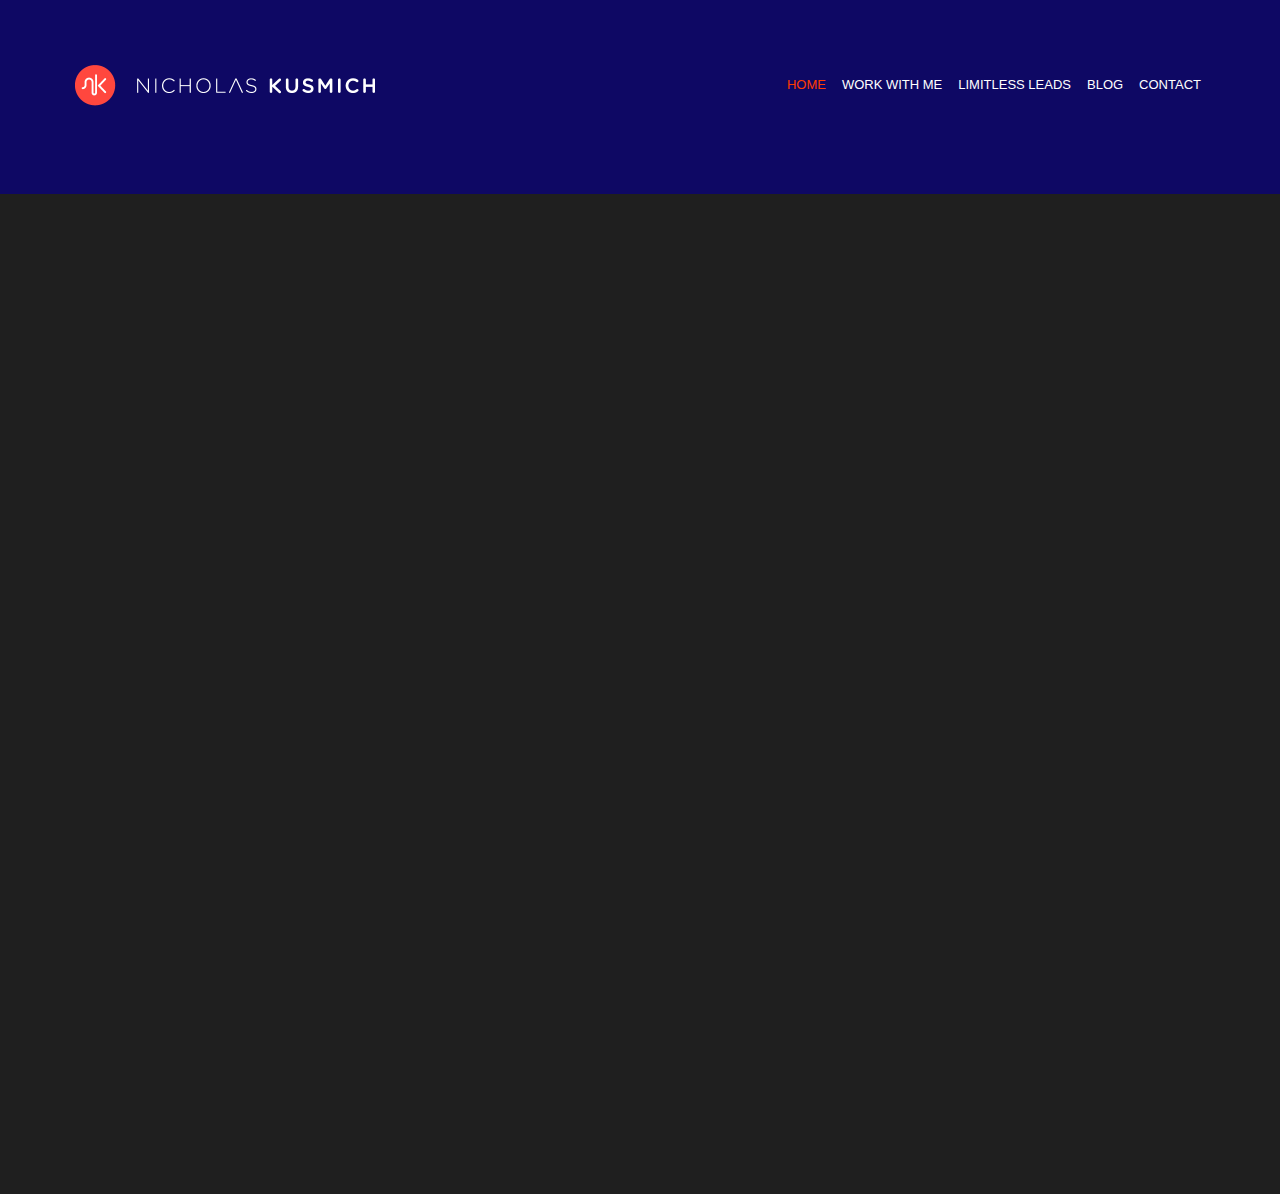
<file: index.html>
<!DOCTYPE html>
<html lang="en">
<head>
    <meta charset="UTF-8">
    <meta http-equiv="X-UA-Compatible" content="IE=edge">
    <meta name="viewport" content="width=device-width, initial-scale=1.0">
    <link rel="stylesheet" href="./style.css">
    
    
    <title>Nicholas Kusmich</title>
</head>
<body>

    <div id="outter">
        <!-- container 111-->
        <div id="nav" class="container1">
            <!-- nav bar -->
            <div class="navBar">

                <div class="left">
                    <a href="" class="mainLogo1">
                        <img  href="" id="logo" src="./images/logo.png" alt="company logo">
                    </a>
                </div>
                <div>    
                </div>
                <div class="right">

                    <button class="dropbtn" >
                        <a href="#myDropdown"></a>
                            <img id="navIcon" src="./images/nav.png" alt="nav icon">
                        </a>
                    </button>

                    <div id="myDropdown" class="setup dropdown-content">
                        <a class="active" href="#home">HOME</a>
                        <a href="">WORK WITH ME</a>
                        <a href="">LIMITLESS LEADS</a>
                        <a href="">BLOG</a>
                        <a href="">CONTACT</a>
                    </div>
                    
                </div>
                
            </div><!-- endOf nav bar -->
        </div><!-- endOf container -->

        <!-- container 222 -->
        <div id="nav0" class="container2">
            <!-- nav bar -->
            <div class="navBar1">

                <div class="left">
                    <a href="" class="mainLogo1">
                        <img  href="" id="logo2" src="./images/logoScroll.png" alt="company logo">
                    </a>
                </div>
                <div>    
                </div>
                <div class="right">

                    <button class="dropbtn" >
                        <a href="#myDropdown"></a>
                            <img id="navIcon" src="./images/nav.png" alt="nav icon">
                        </a>
                    </button>

                    <div id="myDropdown" class="dropdown-content">
                        <a class="active" href="#home">HOME</a>
                        <a href="">WORK WITH ME</a>
                        <a href="">LIMITLESS LEADS</a>
                        <a href="">BLOG</a>
                        <a href="">CONTACT</a>
                    </div>
                    
                </div>
                
            </div><!-- endOf nav bar -->
        </div><!-- endOf container -->
    </div>

    <div class="down"></div>

    <script src="./script.js"></script>

</body>
</html>
</file>
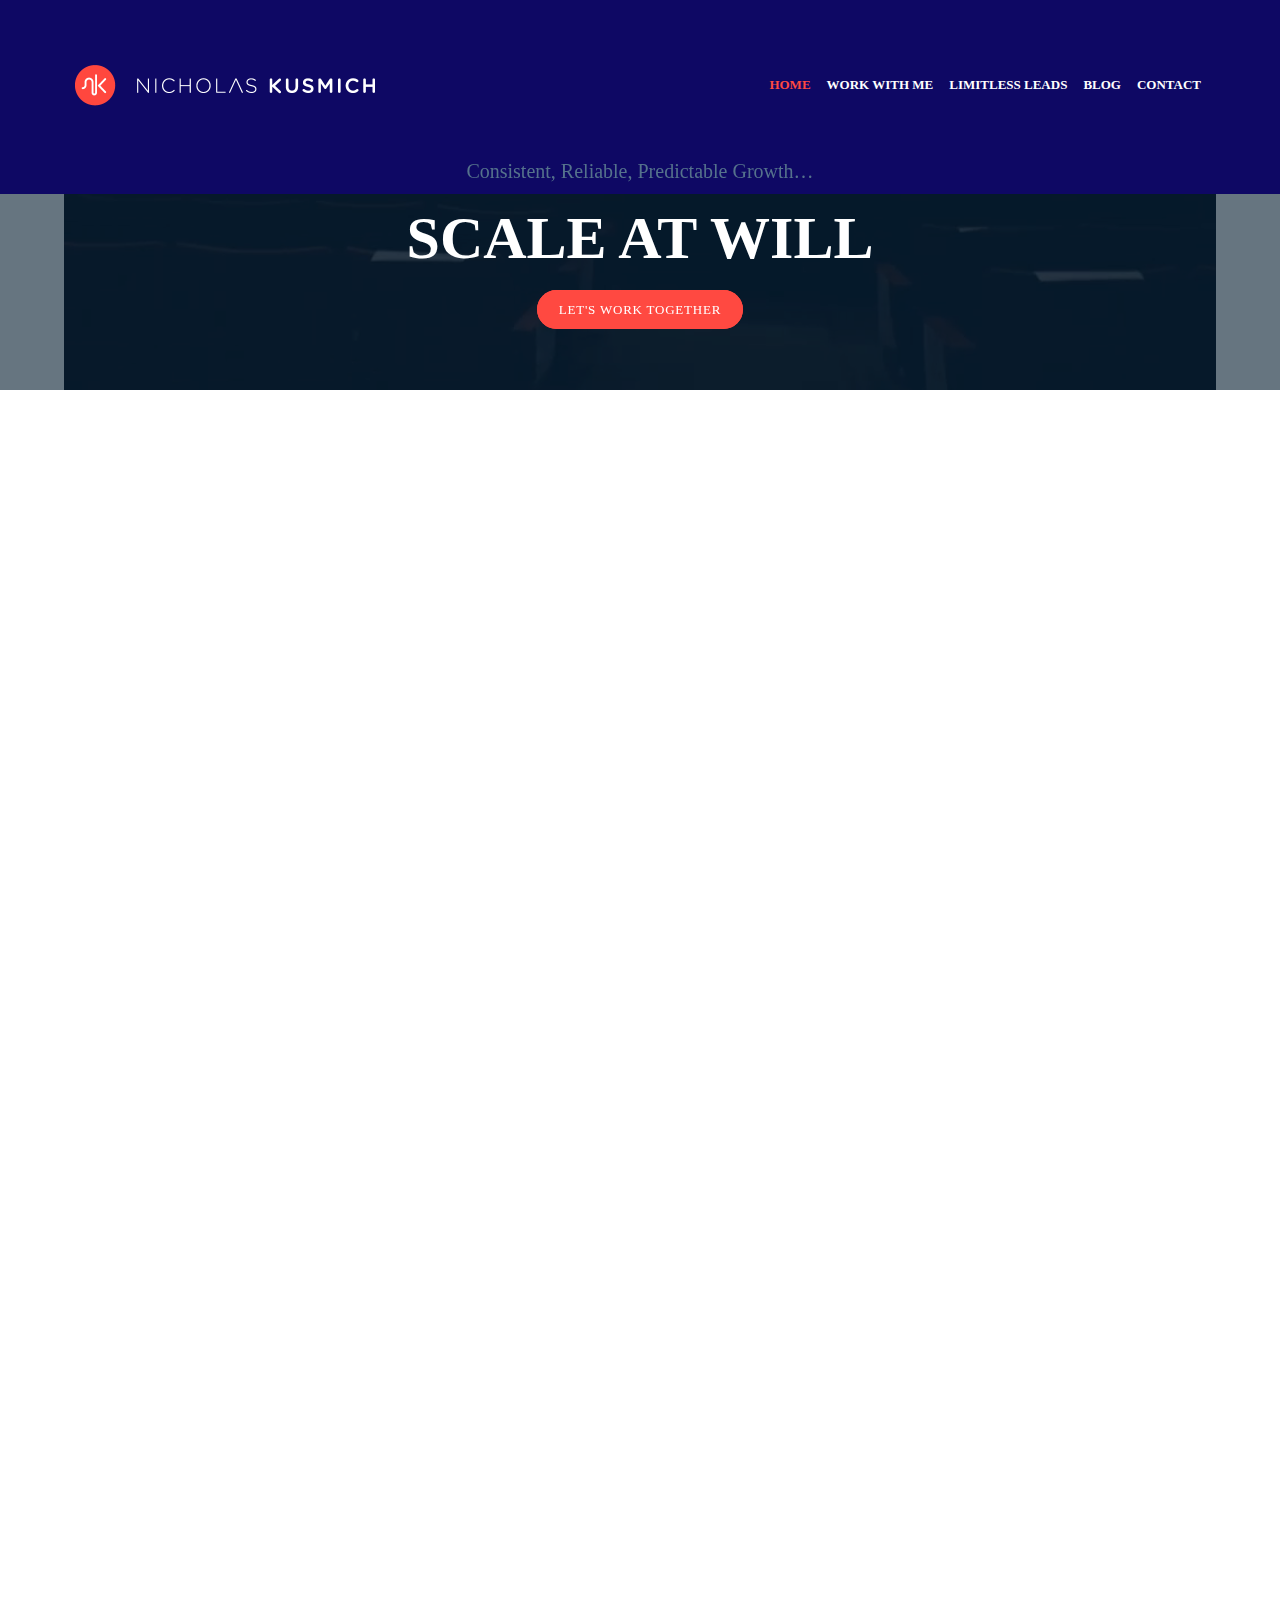
<file: attemp_01/index.html>
<!DOCTYPE html>
<html lang="en">
<head>
    <meta charset="UTF-8">
    <meta http-equiv="X-UA-Compatible" content="IE=edge">
    <meta name="viewport" content="width=device-width, initial-scale=1.0">
    <link rel="stylesheet" href="./style.css">
    
    
    <title>Nicholas Kusmich</title>
</head>
<body>

    <div id="outter">
        <!-- container 111-->
        <div id="nav" class="container1">
                <!-- video -->
                <div id="video1">
                    <video autoplay loop muted>
                        <source id="vid" src="./images/NicholasKusmich-Video-HomeHeader3.mp4"> 
                    </video>
                </div>
                <div class="overlay"></div>
                <!-- nav bar -->
                <div class="navBar">

                    <div class="left">
                        <a href="" class="mainLogo1">
                            <img  href="" id="logo" src="./images/logo.png" alt="company logo">
                        </a>
                    </div>
                    <div class="right">

                        <button class="dropbtn" >
                            <a href="#myDropdown"></a>
                                <img id="navIcon" src="./images/nav.png" alt="nav icon">
                            </a>
                        </button>

                        <div id="myDropdown" class="setup dropdown-content">
                            <ul id="nonStyle">
                                <li>
                                    <a class="active" href="#home">HOME</a>
                                </li>
                                <li>
                                    <a href="">WORK WITH ME</a>
                                </li>
                                <li>
                                    <a href="">LIMITLESS LEADS</a>
                                </li>
                                <li>
                                    <a href="">BLOG</a>
                                </li>
                                <li>
                                    <a href="">CONTACT</a>
                                </li>
                            </ul>
                        </div>  
                    </div>
                    
                </div><!-- endOf nav bar -->
                <div class="navbar-contents">
                    <div class="inner0">
                        <div class="inside">
                            <div class="inner-content">
                                <div class="slogan">
                                    <p style="font-size: 20px; height: 25.6px; margin: 0;">Consistent, Reliable, Predictable Growth…</p>
                                </div>
                                <h1 class="title1">SCALE AT WILL</h1>
                                <div class="button1">
                                    <div class="temp">
                                        <a href="" class="btnRed">LET'S WORK TOGETHER</a>
                                    </div>
                                </div>
                            </div>
                        </div>
                    </div>
                </div> 
        </div><!-- endOf container -->

        <!-- container 222 -->
        <div id="nav0" class="container2">
            <!-- nav bar -->
            <div class="navBar1">

                <div class="left">
                    <a href="" class="mainLogo1">
                        <img  href="" id="logo2" src="./images/logoScroll.png" alt="company logo">
                    </a>
                </div>
                <div>    
                </div>
                <div class="right">

                    <button class="dropbtn" >
                        <a href="#myDropdown"></a>
                            <img id="navIcon" src="./images/nav.png" alt="nav icon">
                        </a>
                    </button>

                    <div id="myDropdown" class="dropdown-content">
                        <a class="active" href="#home">HOME</a>
                        <a href="">WORK WITH ME</a>
                        <a href="">LIMITLESS LEADS</a>
                        <a href="">BLOG</a>
                        <a href="">CONTACT</a>
                    </div>
                    
                </div>
                
            </div><!-- endOf nav bar -->
        </div><!-- endOf container -->
    </div>

    <div class="down"></div>

    <script src="./script.js"></script>

</body>
</html>
</file>
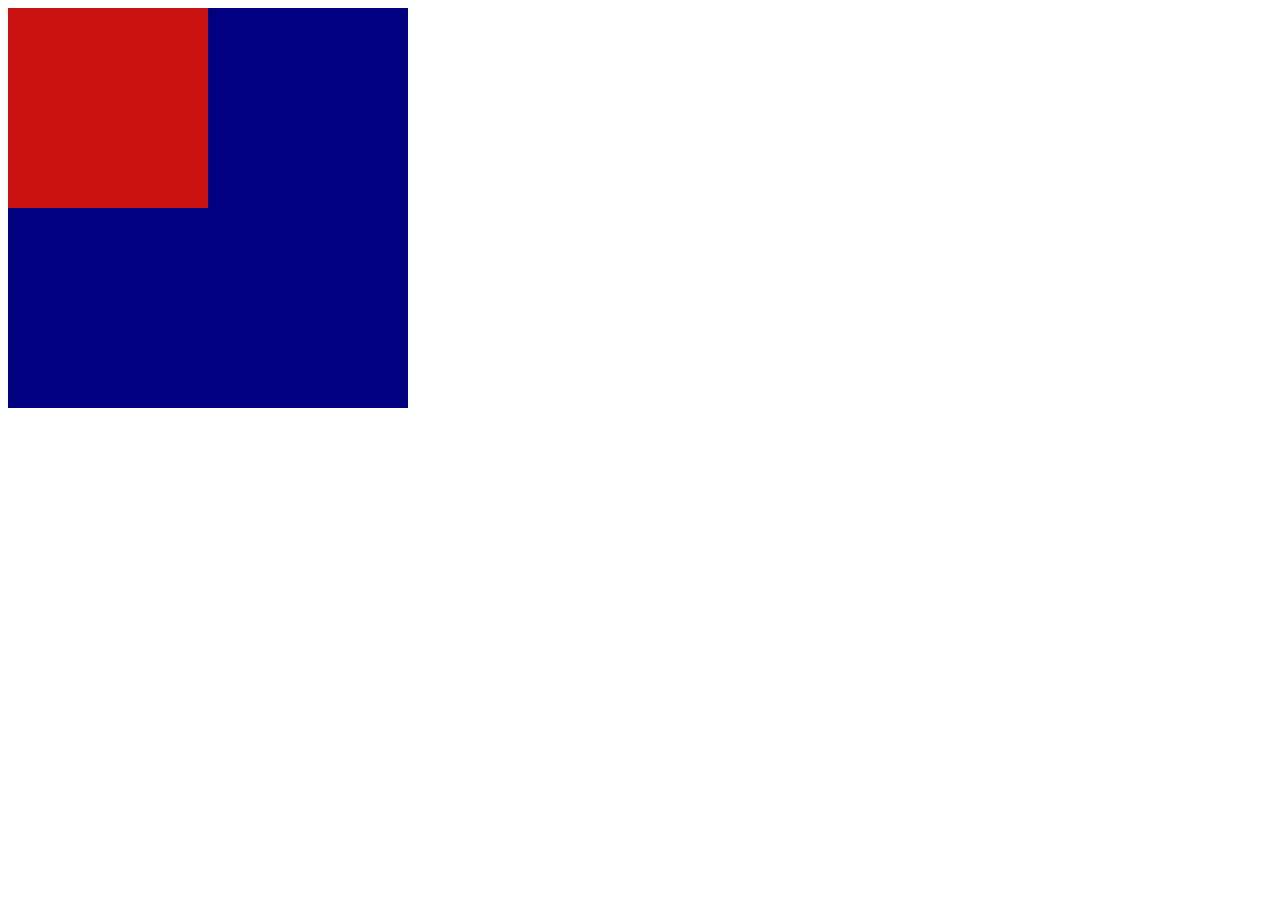
<file: animations.html>
<!DOCTYPE html>
<html lang="en">
<head>
    <meta charset="UTF-8">
    <meta http-equiv="X-UA-Compatible" content="IE=edge">
    <meta name="viewport" content="width=device-width, initial-scale=1.0">
    <title>Document</title>
</head>
<!-- css -->
<style>
    /* body{
        margin: 0;
    } */

    .parent{
        background-color: navy;
        height: 400px;
        width: 400px;
    }
    
    .child{
        background-color: rgb(202, 17, 17);
        height: 50%;
        width: 50%;
        transition: transform 1s ease-in;
    }

    .parent:hover .child{
        background-color:olivedrab ;
        animation: left-to-right 1S ease-in forwards;
        /* transform: translateX(100%); */
    }

    @keyframes left-to-right{
        0%{
            transform: translateX(0);
        }
        33%{
            transform: translateY(100%);
        }
        66%{
            transform: translateX(100%) translateY(100%);
        }
        100%{
            transform: translateX(100%);
        }
    }
</style>
<body>
    
<!-- html -->
    <div class="parent">
        <div class="child">

        </div>
    </div>

</body>
</html>
</file>
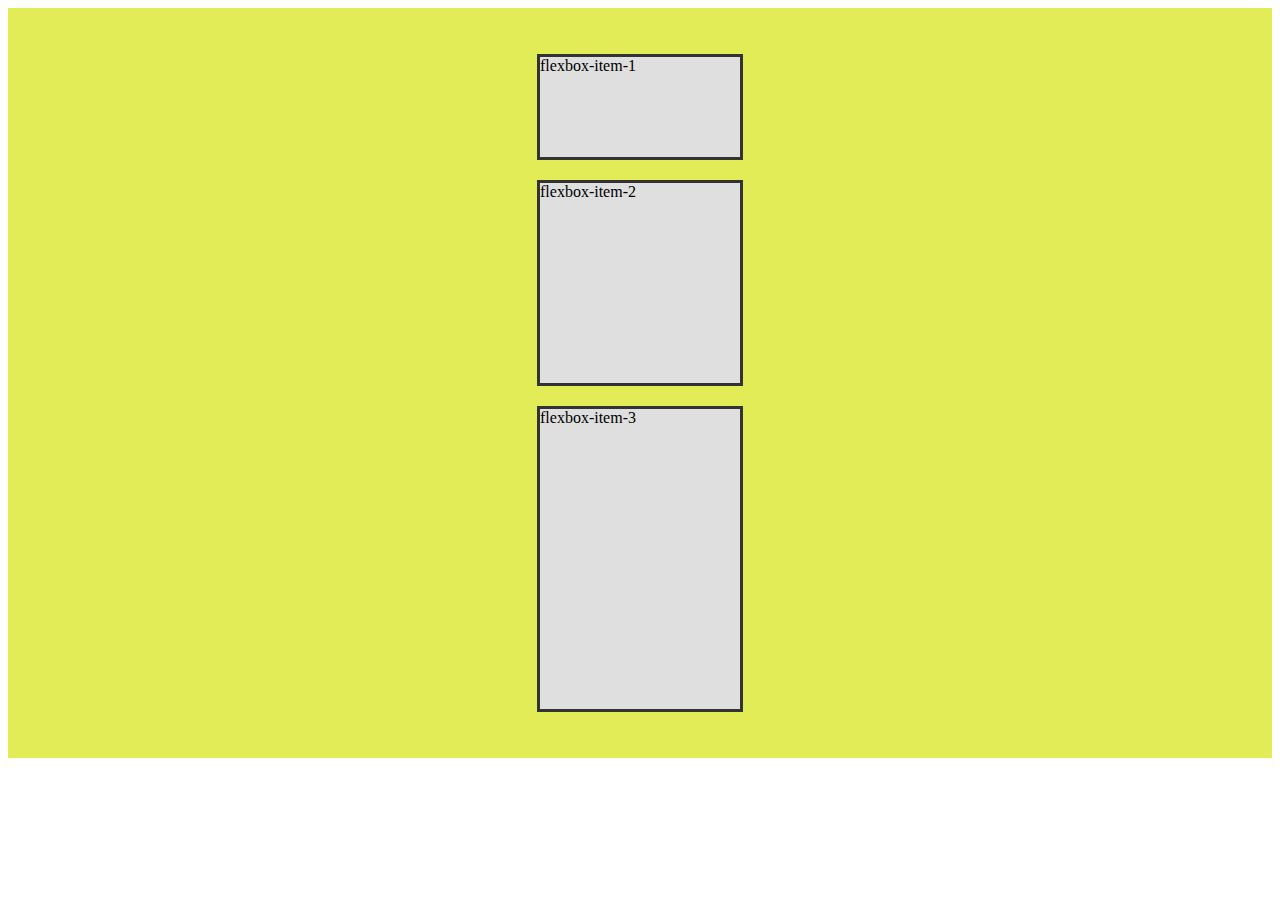
<file: flexBox.html>
<!DOCTYPE html>
<html lang="en">
<head>
    <meta charset="UTF-8">
    <meta http-equiv="X-UA-Compatible" content="IE=edge">
    <meta name="viewport" content="width=device-width, initial-scale=1.0">
    <title>Document</title>
</head>
<body>
    <style>

        .flexbox-container{
            height: 750px;
            display: flex;
            align-items: center;
            justify-content: center;
            flex-direction: column;

            background-color: rgb(226, 236, 86);
        }

        .flexbox-item{
            width: 200px;
            margin: 10px;
            border: 3px solid #333;
            background-color: #dfdfdf;
        }

        .flexbox-item-1{
            min-height: 100px;
        }

        .flexbox-item-2{
            min-height: 200px;
        }

        .flexbox-item-3{
            min-height: 300px;
        }

        /* horizontal/main-axis */
        
    </style>


    <div class="flexbox-container">
        <div class="flexbox-item flexbox-item-1">flexbox-item-1</div>
        <div class="flexbox-item flexbox-item-2">flexbox-item-2</div>
        <div class="flexbox-item flexbox-item-3">flexbox-item-3</div>
    </div>
</body>
</html>
</file>
<file: positioning.html>
<!DOCTYPE html>
<html lang="en">
<head>
    <meta charset="UTF-8">
    <meta http-equiv="X-UA-Compatible" content="IE=edge">
    <meta name="viewport" content="width=device-width, initial-scale=1.0">
    <title>Document</title>
</head>
<body>
    <style>
        .container{
            padding: 5px;
            margin: 0;
        }
        .outer{
            padding: 10px;
            height: 1000px;
            background-color: aqua;
            /* position: relative; */
        }
        .row1{
            padding: 10px;
            background-color: blue;
            position: fixed;
            top: 0;
            left: 0;
            width: 100%;
            transition: 2s ease-in-out;
        }
        .row2{
            display: block;
            padding: 10px;
            background-color: blueviolet;
        }
        .row3{
            padding: 10px;
            display: block;
            background-color: chartreuse;
        }
        .down{
            height: 1000px;
            background-color: lightcoral;
        }
    </style>
</body>

<body>
    <div class="container">
        <div class="outer">
            <div class="row1">row1</div>
            <div class="row2">row2</div>
            <div class="row3">row3</div>
        </div>
        <div class="down"></div>
    </div>
    
</body>
</html>
</file>
<file: style.css>
body{
	font-family: 'Open Sans', sans-serif;
    font-kerning:auto;
    margin: 0%;
}

.container1{
    background-color: #0e0864;
}

.container2{
    background-color: #ffffffe0;
}

.navBar {
    justify-content: space-between;
    display: flex;
    align-items: center;
    overflow: hidden;
    max-width: 1140px;
    padding-top: 40px;
    margin-left: auto;
    margin-right: auto;
    /* padding: 60px 11.5% 60px 11.5%; */
    /* clear: none;
    height: auto; */
}

.navBar1 {
    justify-content: space-between;
    display: flex;
    align-items: center;
    margin: 0%;
    max-width: 1140px;
    overflow: hidden;
    margin-left: auto;
    margin-right: auto;
    /* padding: 0px 11.5%;
    clear: none; */
    height: 79px;
}

.down{
    background-color: #000000e0;
    height: 1000px;
}

.left{
    text-align: center;
    float: left;
}

.right{
    text-align: center;
    float: right;
    /* margin-right: 0%; */
    padding-top: 3px;
    padding-bottom: 3px;
    margin-right: 1px;
}

#logo, #logo2{
    display: block;
    max-width: 310px;
    width: 100%;
    text-align: center;
}

.navBar a, .navBar1 a {
  float: left;
  color: #ffffff;
  text-align: center;
  padding: 5px 8px 0 8px;
  text-decoration: none;
  font-size: 13px !important;
  line-height: 60px !important;
  margin: 10px auto;
  font-weight: 400;
  font-style: inherit;
}

.navBar1 a {
    color: #5c5b5b;
}


#myDropdown{
    display: block;
    margin-top: -6px;
    max-height: 85px !important;
}
  
.dropdown-content a:hover {
    color: rgb(255, 60, 0);
}

#myDropdown .active{
    color: rgb(255, 60, 0);
}

#nav0{
    position: fixed;
    top: 0;
    left: 0;
    width: 100%;
}

.mainLogo1{
    margin: 0 !important;
    padding: 0 !important;
}

.left{
    margin: 20px 70px 20px 0;
}

@media screen and (max-width: 2500px) {
    #navIcon {
        display: none;
    }
    button{
        display: none;
    }
    .setup{
        position: relative;
        transform: translate(9px,-12px);
    }
    #nav0{
        display: none;
    }

    .scroll #nav0{
        display: block;
    }
}



@media screen and (max-width: 1430px) {
    #outter{
        padding: 5%;
        background-color: #0e0864;
        padding-top: 0;
    }
    .setup{
        position: relative;
        transform: translate(0,0);
    }
    .left{
        width: 30%;
    }
    #nav{
        position: unset;
    }
}

@media screen and (max-width: 1206px) {
    .navBar1{
        padding-left: 5%;
        padding-right: 5%;
    }
}

/* On screens that are 992px wide or less, go from four columns to two columns */
@media screen and (max-width: 808px) {

    #myDropdown{
        display: none;
    }
    #outter{
        padding: 5%;
        background-color: #0e0864;
        padding-top: 0;
        padding-bottom: 0;
    }

    .setup{
        position: relative;
        transform: translate(0,0);
    }

    #nav0{
        display: none;
    }
    .navBar1{
        display: none;
    }
    .navBar{
        padding: 0 3%;
    }

    button{
        background-color:none;
    }

    #logo{
        float: left;
        max-height: 33px;
        width: auto;
    }

    button{
        display: block;
        background-color: rgba(255, 255, 255, 0);
        border-width: 0ch;
    }

    #navIcon {
        display: block;
        margin-left: auto;
        margin-right: auto;
        width: 25px;
        height: auto;
        text-align: center;
    }
    
    .dropdown-content {
        display: none;
        position: absolute;
        background-color: #f1f1f1;
        min-width: 160px;
        overflow: auto;
        box-shadow: 0px 8px 16px 0px rgba(0,0,0,0.2);
        z-index: 1;
    }

    .dropdown {
        position: absolute;
        display: inline-block;
    }

    .right{
        position: relative;
        display: inline-block;
    }

    .dropdown-content a {
        color: black;
        padding: 12px 16px;
        text-decoration: none;
        display: block;
    }
}
</file>
<file: attemp_01/style.css>
body{
	font-family: 'Open Sans';
    font-kerning:auto;
    margin: 0%;
}

.container1{
    /* background-color: #0e0864; */
}

.container2{
    background-color: #ffffffe0;
}

.overlay{
    position: absolute;
    top: 0%;
    left: 0%;
    background-color:rgba(0,25,43,.6);
    width: 100%;
    height: 389.91px;
    z-index: -1;
}

.navBar {
    justify-content: space-between;
    display: flex;
    align-items: center;
    overflow: hidden;
    max-width: 1140px;
    padding-top: 40px;
    margin-left: auto;
    margin-right: auto;
    height: auto;
    margin-top: -389.91px;
    /* z-index: 1; */
}

.navBar1 {
    justify-content: space-between;
    display: flex;
    align-items: center;
    margin: 0%;
    max-width: 1140px;
    overflow: hidden;
    margin-left: auto;
    margin-right: auto;
    /* padding: 0px 11.5%;
    clear: none; */
    height: 79px;
}

.inner-content{
    margin: 0;
    padding: 35px 15px 0 15px;
}
.navbar-contents{
    position: absolute;
    top: 0;
    right: 0;
    box-sizing: border-box;
    width: 100%;
    height: 389.9px;
    margin-left: auto;
    margin-right: auto;
    align-items: center;
    text-align: center;
}
.down{
    /* background-color: #000000e0; */
    height: 3000px;
}

.left{
    text-align: center;
    float: left;
    width: 33.333333%;
}

.right{
    text-align: center;
    float: right;
    /* margin-right: 0%; */
    padding-top: 3px;
    padding-bottom: 3px;
    /* padding: 3px 8.325px; */
    /* margin-right: 1px; */
    margin: 0 1px 0 -12px;
}

#logo, #logo2{
    display: block;
    max-width: 310px;
    width: 100%;
    text-align: center;
}

#nonStyle{
    display: block;
    list-style-type: none;
    margin: -6px 0 0 0;
    border-image-width: 1;
    padding-inline-start: 0%;
}
li{
    float: left;
}
li a{
    display: block;
    text-align: center;
    padding: 0%;
    margin: 0%;
}

.navBar a, .navBar1 a {
  float: left;
  color: #ffffff;
  text-align: center;
  padding: 5px 8px 0 8px;
  text-decoration: none;
  font-size: 13px !important;
  line-height: 60px !important;
  margin: 10px auto;
  font-weight: 600;
  font-style: normal;
  background-attachment: scroll;
  background-clip: border-box;
  text-decoration-line: none;
  text-decoration-style: solid;
  transition-duration: 0.2S;
  transition-property: all;
  transition-timing-function: ease-in-out;
  border-image-width: 1;
}

.navBar1 a {
    color: #5c5b5b;
}



#myDropdown{
    display: block;
    /* margin-top: -6px; */
    /* max-width: 435.85px; */
    max-height: 85px !important;
}
  
.dropdown-content a:hover {
    color: #ff4941;
}

#myDropdown .active{
    color: #ff4941;
}

#nav0{
    position: fixed;
    top: 0;
    left: 0;
    width: 100%;
}

.mainLogo1{
    margin: 0 !important;
    padding: 0 !important;
}

.left{
    margin: 20px 70px 20px 0;
}

#video1{
    position: relative;
    width: 100%;
    height: 389.91px;
    align-items: center;
    display: flex;
    justify-content: center;
    overflow: hidden;
    z-index: -1;
}

#vid{
    /* position: relative;
    top: -50%; */
}
video{
    position: absolute;
    top: -50%;
    left: 0;
    width: 100%;
}

.slogan{
    max-height: 25.6px;
    color: #55728c;
}
.title1{
    font-size: 60px;
    /* padding-bottom: 10px; */
    padding: 0%;
    color: #ffffff;
    margin: 2vh 0 4vh 0;
    height: 60px;
    text-align: center;
    align-items: center;
    font-weight: 600;
}
.button {
    background-color: #4CAF50; /* Green */
    border: none;
    color: white;
    padding: 20px;
    text-align: center;
    text-decoration: none;
    display: inline-block;
    font-size: 16px;
    margin: 4px 2px;
    cursor: pointer;
}
.button1{
    margin-bottom: 35px;
}
.temp{
    height: 26.4px;
}
.btnRed{
    padding: 10px 20px;
	background-color: #ff4941;
	border: 2px solid #ff4941;
	border-radius: 35px;
	color: #fff;
	font-size: 13px !important;
	letter-spacing: 0.06em !important;
	text-transform: uppercase;
    text-decoration-line: none;
}
.inside{
    padding: 35px 15px 0 15px;
}
.inner0{
    display: block;
    padding-top: 90.125px;
    margin-left: auto;
    margin-right: auto;
    align-content: center;
    height: 208.587px;
    width: 1170px;
}
@media screen and (max-width: 2500px) {
    #navIcon {
        display: none;
    }
    button{
        display: none;
    }
    #nav0{
        display: none;
    }

    .scroll #nav0{
        display: block;
    }
}



@media screen and (max-width: 1430px) {
    #outter{
        padding: 5%;
        background-color: #0e0864;
        padding-top: 0;
    }
    .left{
        width: 30%;
    }
    #nav{
        position: unset;
    }
}

@media screen and (max-width: 1206px) {
    .navBar1{
        padding-left: 5%;
        padding-right: 5%;
    }
}

/* On screens that are 992px wide or less, go from four columns to two columns */
@media screen and (max-width: 808px) {

    #myDropdown{
        display: none;
    }
    #outter{
        padding: 5%;
        background-color: #0e0864;
        padding-top: 0;
        padding-bottom: 0;
    }

    #nav0{
        display: none;
    }
    .navBar1{
        display: none;
    }
    .navBar{
        padding: 0 3%;
    }

    button{
        background-color:none;
    }

    #logo{
        float: left;
        max-height: 33px;
        width: auto;
    }

    button{
        display: block;
        background-color: rgba(255, 255, 255, 0);
        border-width: 0ch;
    }

    #navIcon {
        display: block;
        margin-left: auto;
        margin-right: auto;
        width: 25px;
        height: auto;
        text-align: center;
    }
    
    .dropdown-content {
        display: none;
        position: absolute;
        background-color: #f1f1f1;
        min-width: 160px;
        overflow: auto;
        box-shadow: 0px 8px 16px 0px rgba(0,0,0,0.2);
        z-index: 1;
    }

    .dropdown {
        position: absolute;
        display: inline-block;
    }

    .right{
        position: relative;
        display: inline-block;
    }

    .dropdown-content a {
        color: black;
        padding: 12px 16px;
        text-decoration: none;
        display: block;
    }
}
</file>
